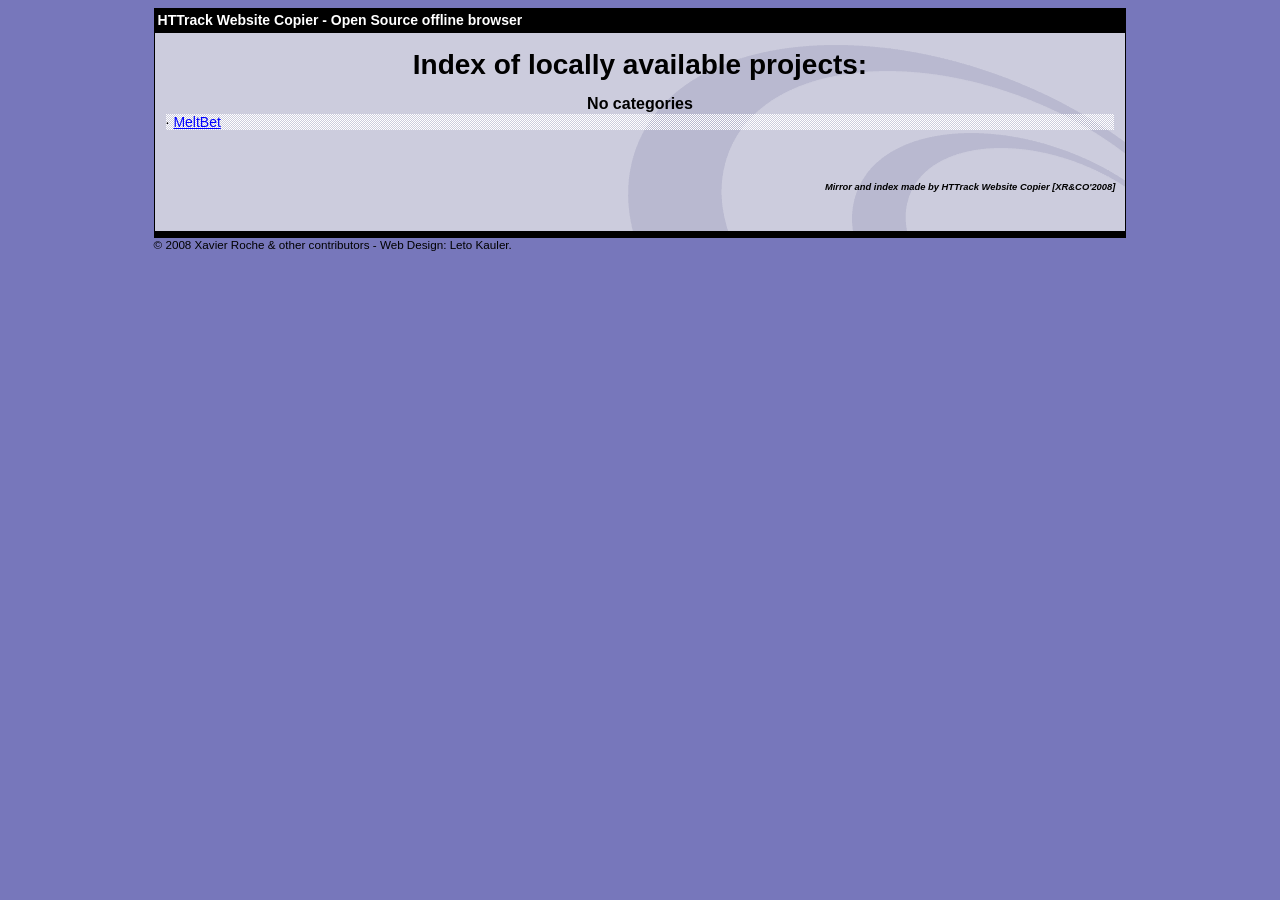
<file: index.html>
<html xmlns="http://meltbet710.github.io" lang="en">

<head>
	<meta http-equiv="Content-Type" content="text/html; charset=utf-8" />
	<meta name="description" content="HTTrack is an easy-to-use website mirror utility. It allows you to download a World Wide website from the Internet to a local directory,building recursively all structures, getting html, images, and other files from the server to your computer. Links are rebuiltrelatively so that you can freely browse to the local site (works with any browser). You can mirror several sites together so that you can jump from one toanother. You can, also, update an existing mirror site, or resume an interrupted download. The robot is fully configurable, with an integrated help" />
	<meta name="keywords" content="httrack, HTTRACK, HTTrack, winhttrack, WINHTTRACK, WinHTTrack, offline browser, web mirror utility, aspirateur web, surf offline, web capture, www mirror utility, browse offline, local  site builder, website mirroring, aspirateur www, internet grabber, capture de site web, internet tool, hors connexion, unix, dos, windows 95, windows 98, solaris, ibm580, AIX 4.0, HTS, HTGet, web aspirator, web aspirateur, libre, GPL, GNU, free software" />
	<title>List of available projects - HTTrack Website Copier</title>
	<!-- Mirror and index made by HTTrack Website Copier/3.49-2 [XR&CO'2014] -->

	<style type="text/css">
	<!--

body {
	margin: 0;  padding: 0;  margin-bottom: 15px;  margin-top: 8px;
	background: #77b;
}
body, td {
	font: 14px "Trebuchet MS", Verdana, Arial, Helvetica, sans-serif;
	}

#subTitle {
	background: #000;  color: #fff;  padding: 4px;  font-weight: bold; 
	}

#siteNavigation a, #siteNavigation .current {
	font-weight: bold;  color: #448;
	}
#siteNavigation a:link    { text-decoration: none; }
#siteNavigation a:visited { text-decoration: none; }

#siteNavigation .current { background-color: #ccd; }

#siteNavigation a:hover   { text-decoration: none;  background-color: #fff;  color: #000; }
#siteNavigation a:active  { text-decoration: none;  background-color: #ccc; }


a:link    { text-decoration: underline;  color: #00f; }
a:visited { text-decoration: underline;  color: #000; }
a:hover   { text-decoration: underline;  color: #c00; }
a:active  { text-decoration: underline; }

#pageContent {
	clear: both;
	border-bottom: 6px solid #000;
	padding: 10px;  padding-top: 20px;
	line-height: 1.65em;
	background-image: url(backblue.gif);
	background-repeat: no-repeat;
	background-position: top right;
	}

#pageContent, #siteNavigation {
	background-color: #ccd;
	}


.imgLeft  { float: left;   margin-right: 10px;  margin-bottom: 10px; }
.imgRight { float: right;  margin-left: 10px;   margin-bottom: 10px; }

hr { height: 1px;  color: #000;  background-color: #000;  margin-bottom: 15px; }

h1 { margin: 0;  font-weight: bold;  font-size: 2em; }
h2 { margin: 0;  font-weight: bold;  font-size: 1.6em; }
h3 { margin: 0;  font-weight: bold;  font-size: 1.3em; }
h4 { margin: 0;  font-weight: bold;  font-size: 1.18em; }

.blak { background-color: #000; }
.hide { display: none; }
.tableWidth { min-width: 400px; }

.tblRegular       { border-collapse: collapse; }
.tblRegular td    { padding: 6px;  background-image: url(fade.gif);  border: 2px solid #99c; }
.tblHeaderColor, .tblHeaderColor td { background: #99c; }
.tblNoBorder td   { border: 0; }


// -->
</style>

</head>

<body>
<table width="76%" border="0" align="center" cellspacing="0" cellpadding="3" class="tableWidth">
	<tr>
	<td id="subTitle">HTTrack Website Copier - Open Source offline browser</td>
	</tr>
</table>
<table width="76%" border="0" align="center" cellspacing="0" cellpadding="0" class="tableWidth">
<tr class="blak">
<td>
	<table width="100%" border="0" align="center" cellspacing="1" cellpadding="0">
	<tr>
	<td colspan="6"> 
		<table width="100%" border="0" align="center" cellspacing="0" cellpadding="10">
		<tr> 
		<td id="pageContent"> 
<!-- ==================== End prologue ==================== -->


<h1 ALIGN=Center>Index of locally available projects:</H1>
  <table border="0" width="100%" cellspacing="1" cellpadding="0">
		<TH>
		<BR/>
			No categories
		</TH>
		<TR>
		  <TD BACKGROUND="fade.gif">
                    &middot; <A HREF="MeltBet/index.html">MeltBet</A>
   		  </TD>
		</TR>
	</TABLE>
	<BR>
	<H6 ALIGN="RIGHT">
         <I>Mirror and index made by HTTrack Website Copier [XR&CO'2008]</I>
	</H6>
	<!-- Mirror and index made by HTTrack Website Copier/3.49-2 [XR&CO'2014] -->
	<!-- Thanks for using HTTrack Website Copier! -->

<!-- ==================== Start epilogue ==================== -->
		</td>
		</tr>
		</table>
	</td>
	</tr>
	</table>
</td>
</tr>
</table>

<table width="76%" border="0" align="center" valign="bottom" cellspacing="0" cellpadding="0">
	<tr>
	<td id="footer"><small>&copy; 2008 Xavier Roche & other contributors - Web Design: Leto Kauler.</small></td>
	</tr>
</table>

</body>

</html>
</file>
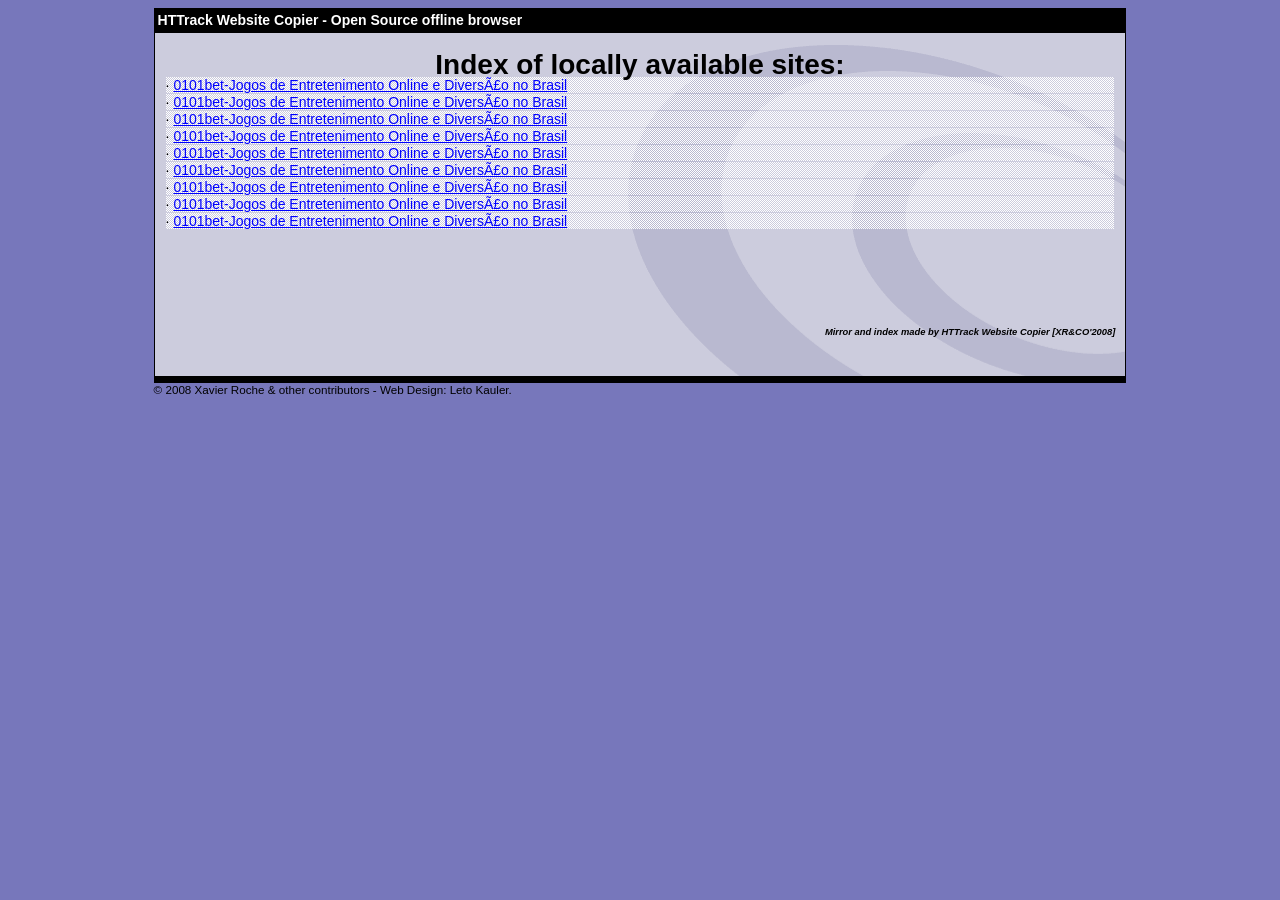
<file: MeltBet/index.html>
<html xmlns="meltbet710.github.io" lang="en">

<head>
	<meta http-equiv="Content-Type" content="text/html; charset=utf-8" />
	<meta name="description" content="HTTrack is an easy-to-use website mirror utility. It allows you to download a World Wide website from the Internet to a local directory,building recursively all structures, getting html, images, and other files from the server to your computer. Links are rebuiltrelatively so that you can freely browse to the local site (works with any browser). You can mirror several sites together so that you can jump from one toanother. You can, also, update an existing mirror site, or resume an interrupted download. The robot is fully configurable, with an integrated help" />
	<meta name="keywords" content="httrack, HTTRACK, HTTrack, winhttrack, WINHTTRACK, WinHTTrack, offline browser, web mirror utility, aspirateur web, surf offline, web capture, www mirror utility, browse offline, local  site builder, website mirroring, aspirateur www, internet grabber, capture de site web, internet tool, hors connexion, unix, dos, windows 95, windows 98, solaris, ibm580, AIX 4.0, HTS, HTGet, web aspirator, web aspirateur, libre, GPL, GNU, free software" />
	<title>Local index - HTTrack Website Copier</title>
  <!-- Mirror and index made by HTTrack Website Copier/3.49-2 [XR&CO'2014] -->
	<style type="text/css">
	<!--

body {
	margin: 0;  padding: 0;  margin-bottom: 15px;  margin-top: 8px;
	background: #77b;
}
body, td {
	font: 14px "Trebuchet MS", Verdana, Arial, Helvetica, sans-serif;
	}

#subTitle {
	background: #000;  color: #fff;  padding: 4px;  font-weight: bold; 
	}

#siteNavigation a, #siteNavigation .current {
	font-weight: bold;  color: #448;
	}
#siteNavigation a:link    { text-decoration: none; }
#siteNavigation a:visited { text-decoration: none; }

#siteNavigation .current { background-color: #ccd; }

#siteNavigation a:hover   { text-decoration: none;  background-color: #fff;  color: #000; }
#siteNavigation a:active  { text-decoration: none;  background-color: #ccc; }


a:link    { text-decoration: underline;  color: #00f; }
a:visited { text-decoration: underline;  color: #000; }
a:hover   { text-decoration: underline;  color: #c00; }
a:active  { text-decoration: underline; }

#pageContent {
	clear: both;
	border-bottom: 6px solid #000;
	padding: 10px;  padding-top: 20px;
	line-height: 1.65em;
	background-image: url(backblue.gif);
	background-repeat: no-repeat;
	background-position: top right;
	}

#pageContent, #siteNavigation {
	background-color: #ccd;
	}


.imgLeft  { float: left;   margin-right: 10px;  margin-bottom: 10px; }
.imgRight { float: right;  margin-left: 10px;   margin-bottom: 10px; }

hr { height: 1px;  color: #000;  background-color: #000;  margin-bottom: 15px; }

h1 { margin: 0;  font-weight: bold;  font-size: 2em; }
h2 { margin: 0;  font-weight: bold;  font-size: 1.6em; }
h3 { margin: 0;  font-weight: bold;  font-size: 1.3em; }
h4 { margin: 0;  font-weight: bold;  font-size: 1.18em; }

.blak { background-color: #000; }
.hide { display: none; }
.tableWidth { min-width: 400px; }

.tblRegular       { border-collapse: collapse; }
.tblRegular td    { padding: 6px;  background-image: url(fade.gif);  border: 2px solid #99c; }
.tblHeaderColor, .tblHeaderColor td { background: #99c; }
.tblNoBorder td   { border: 0; }


// -->
</style>

</head>

<table width="76%" border="0" align="center" cellspacing="0" cellpadding="3" class="tableWidth">
	<tr>
	<td id="subTitle">HTTrack Website Copier - Open Source offline browser</td>
	</tr>
</table>
<table width="76%" border="0" align="center" cellspacing="0" cellpadding="0" class="tableWidth">
<tr class="blak">
<td>
	<table width="100%" border="0" align="center" cellspacing="1" cellpadding="0">
	<tr>
	<td colspan="6"> 
		<table width="100%" border="0" align="center" cellspacing="0" cellpadding="10">
		<tr> 
		<td id="pageContent"> 
<!-- ==================== End prologue ==================== -->

	<meta name="generator" content="HTTrack Website Copier/3.x">
	<TITLE>Local index - HTTrack</TITLE>
</HEAD>
<BODY>
<H1 ALIGN=Center>Index of locally available sites:</H1>
	<TABLE BORDER="0" WIDTH="100%" CELLSPACING="1" CELLPADDING="0">
		<TR>
			<TD BACKGROUND="fade.gif">
				&middot;
					<A HREF="b0101bet.com/index.html">
						0101bet-Jogos de Entretenimento Online e DiversÃ£o no Brasil
					</A>		
			</TD>
		</TR>
		<TR>
			<TD BACKGROUND="fade.gif">
				&middot;
					<A HREF="b0101bet.com/home/event8adc.html">
						0101bet-Jogos de Entretenimento Online e DiversÃ£o no Brasil
					</A>		
			</TD>
		</TR>
		<TR>
			<TD BACKGROUND="fade.gif">
				&middot;
					<A HREF="b0101bet.com/home/event706a.html">
						0101bet-Jogos de Entretenimento Online e DiversÃ£o no Brasil
					</A>		
			</TD>
		</TR>
		<TR>
			<TD BACKGROUND="fade.gif">
				&middot;
					<A HREF="b0101bet.com/home/event4fef.html">
						0101bet-Jogos de Entretenimento Online e DiversÃ£o no Brasil
					</A>		
			</TD>
		</TR>
		<TR>
			<TD BACKGROUND="fade.gif">
				&middot;
					<A HREF="b0101bet.com/home/task10a3.html">
						0101bet-Jogos de Entretenimento Online e DiversÃ£o no Brasil
					</A>		
			</TD>
		</TR>
		<TR>
			<TD BACKGROUND="fade.gif">
				&middot;
					<A HREF="b0101bet.com/home/vip10a3.html">
						0101bet-Jogos de Entretenimento Online e DiversÃ£o no Brasil
					</A>		
			</TD>
		</TR>
		<TR>
			<TD BACKGROUND="fade.gif">
				&middot;
					<A HREF="b0101bet.com/home/canReceive10a3.html">
						0101bet-Jogos de Entretenimento Online e DiversÃ£o no Brasil
					</A>		
			</TD>
		</TR>
		<TR>
			<TD BACKGROUND="fade.gif">
				&middot;
					<A HREF="b0101bet.com/indexa608.html">
						0101bet-Jogos de Entretenimento Online e DiversÃ£o no Brasil
					</A>		
			</TD>
		</TR>
		<TR>
			<TD BACKGROUND="fade.gif">
				&middot;
					<A HREF="b0101bet.com/home/embedded.html">
						0101bet-Jogos de Entretenimento Online e DiversÃ£o no Brasil
					</A>		
			</TD>
		</TR>
	</TABLE>
	<BR>
	<BR>
	<BR>
  	<H6 ALIGN="RIGHT">
	<I>Mirror and index made by HTTrack Website Copier [XR&amp;CO'2008]</I>
	</H6>
	<!-- Mirror and index made by HTTrack Website Copier/3.49-2 [XR&CO'2014] -->
	<!-- Thanks for using HTTrack Website Copier! -->
	

<!-- ==================== Start epilogue ==================== -->
		</td>
		</tr>
		</table>
	</td>
	</tr>
	</table>
</td>
</tr>
</table>

<table width="76%" border="0" align="center" valign="bottom" cellspacing="0" cellpadding="0">
	<tr>
	<td id="footer"><small>&copy; 2008 Xavier Roche & other contributors - Web Design: Leto Kauler.</small></td>
	</tr>
</table>

</body>

</html>
</file>
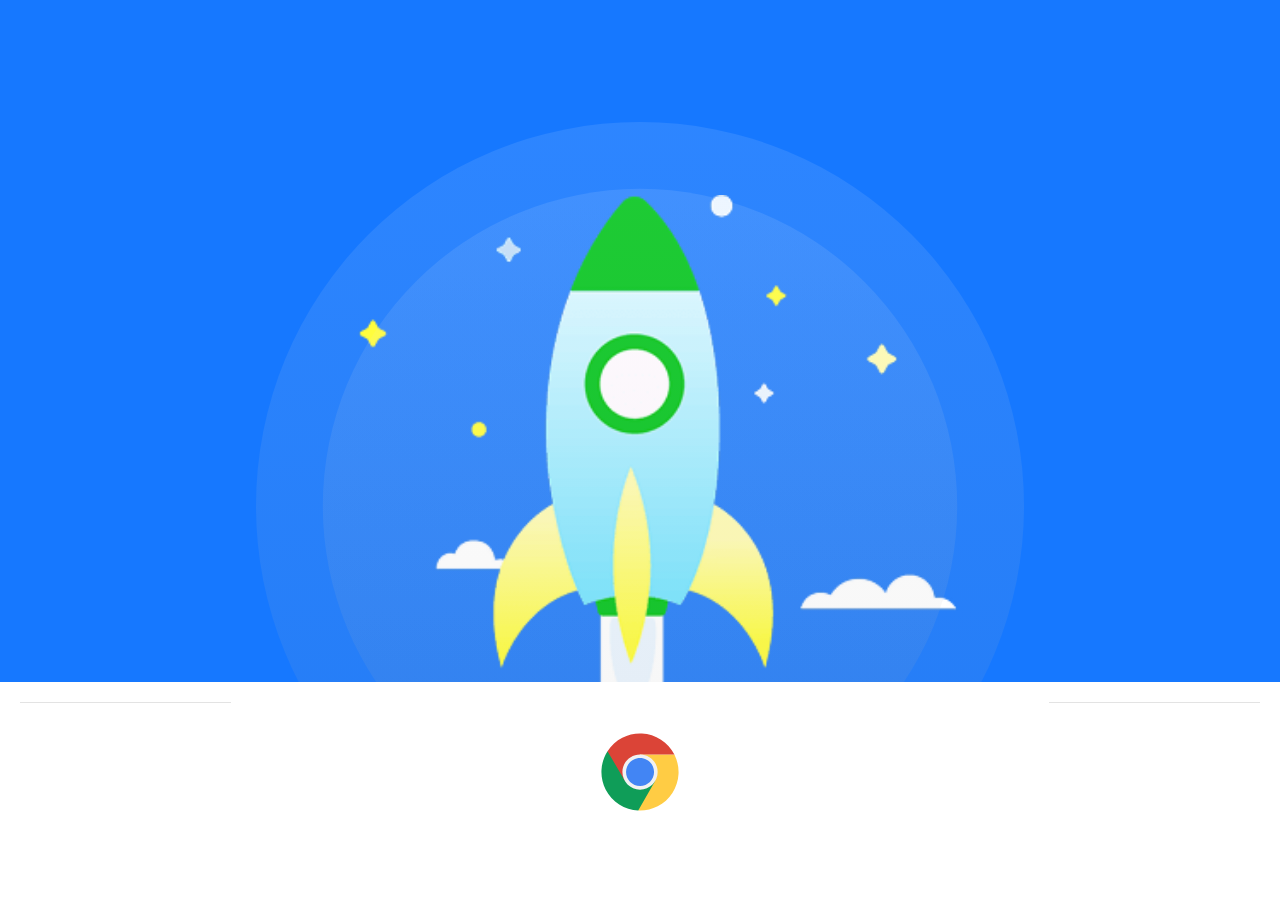
<file: MeltBet/b0101bet.com/pages/browser/index57eb.html>
<!doctype html>
<html lang="en" dir="ltr">
  
<!-- Mirrored from b0101bet.com/pages/browser/index.html?from= by HTTrack Website Copier/3.x [XR&CO'2014], Thu, 26 Mar 2026 20:57:54 GMT -->
<!-- Added by HTTrack --><meta http-equiv="content-type" content="text/html;charset=utf-8" /><!-- /Added by HTTrack -->
<head>
    <title></title>
    <meta charset="UTF-8" />
    <meta http-equiv="X-UA-Compatible" content="ie=edge,chrome=1" />
    <meta name="Download-Site-Next" />
    <meta name="renderer" content="webkit" />
    <meta http-equiv="Cache-Control" content="no-siteapp" />
    <meta property="og:type" content="website" />
    <meta
      name="viewport"
      content="width=device-width,initial-scale=1.0,maximum-scale=1.0,minimum-scale=1.0,user-scalable=no,viewport-fit=cover"
    />
    <meta name="apple-mobile-web-app-capable" content="yes" />
    <meta name="mobile-web-app-capable" content="yes" />
    <meta name="apple-mobile-web-app-status-bar-style" content="black" />
    <meta name="apple-touch-fullscreen" content="yes" />
    <meta name="format-detection" content="telephone=no, email=no" />
    <meta name="robots" content="noindex,nofollow" />
    <style>
      * {
        margin: 0;
        padding: 0;
        box-sizing: border-box;
        outline: 0;
      }
      html,
      body {
        width: 100%;
        height: 100%;
        line-height: 1.4286;
        user-select: none;
        background-color: #fff;
        font-size: 24px;
      }

      /* 水平滚动条 */
      ::-webkit-scrollbar {
        width: 4px;
        height: 4px;
      }

      /* 滚动条滚动滑块 */
      ::-webkit-scrollbar-thumb {
        background-color: #c0c4cc;
        border-radius: 2px;
      }

      /* 垂直轨道部分 */
      ::-webkit-scrollbar-track-piece {
        background-color: transparent;
      }

      ::-webkit-scrollbar-button,
      ::-webkit-scrollbar-corner {
        display: none;
      }
      .text-larger {
        font-size: 36px;
      }
      .color-link {
        color: #1678ff;
      }
      .mode-pc {
        font-size: 14px;
      }
      .mode-pc .text-larger {
        font-size: 24px;
      }
      .view-content {
        position: relative;
        width: 100%;
        height: 100%;
        margin: 0 auto;
        display: flex;
        text-align: center;
        flex-direction: column;
        -webkit-box-orient: vertical;
      }
      .mode-pc .view-content {
        max-width: 500px;
      }
      .upload-view {
        flex: 1;
        overflow-x: hidden;
        overflow-y: auto;
      }
      .upgrade-warp {
        background-color: #1678ff;
      }
      .title {
        padding: 8% 0 20px 0;
        color: #ffffff;
        font-weight: bold;
      }
      .image-warp {
        position: relative;
        padding-bottom: 40px;
      }
      .circle-bg {
        position: relative;
        display: inline-block;
        width: 60%;
        padding-top: 60%;
      }
      .circle-bg::before,
      .circle-bg::after {
        content: '';
        position: absolute;
        top: 0;
        left: 0;
        width: 100%;
        height: 100%;
        opacity: 0.1;
        background: linear-gradient(180deg, #fff 0%, #999 100%);
        border-radius: 50%;
      }
      .circle-bg::after {
        z-index: 9;
        transform: scale(0.826);
      }
      .upload-img {
        position: absolute;
        display: block;
        width: 100%;
        left: 0;
        bottom: -18px;
      }
      .tip-title {
        margin-top: 30px;
        padding: 0 20px;
      }
      .dw-btn {
        margin: 30px 20px;
        display: inline-block;
        border: solid 1px #1678ff;
        border-radius: 10px;
        padding: 10px 20px;
        color: #1678ff;
        cursor: pointer;
        text-indent: 40px;
        background-image: url([data-uri]);
        background-position: 20px center;
        background-repeat: no-repeat;
        background-size: 30px;
      }
      .text-warp {
        white-space: nowrap;
        overflow: hidden;
        text-overflow: ellipsis;
      }
      #current-link {
        max-width: 350px;
        padding: 0 5px;
      }
      #copy-btn {
        cursor: pointer;
      }
      .dw-browser {
        padding: 20px 20px 50px;
      }
      .dw-tip-warp {
        position: relative;
        display: flex;
        align-items: center;
        align-content: center;
        flex-wrap: wrap;
        justify-content: center;
        color: #999;
      }
      .line {
        height: 1px;
        width: 17%;
        background-color: #e3e3e3;
      }
      .dw-tip {
        flex: 1;
        padding: 0 20px;
      }
      .browser-link {
        display: block;
        text-decoration: none;
        padding: 30px 0;
      }
      .vh-center {
        display: flex;
        align-items: center;
        align-content: center;
        flex-wrap: wrap;
        justify-content: center;
      }
    </style>
    <script>
      //是否移动端
      var isMobile = function () {
        return /Android|webOS|iPhone|iPad|iPod|ios|BlackBerry|IEMobile|Opera Mini/i.test(
          navigator.userAgent
        )
      }
      //是否使用移动端
      var isUseMobile = window.screen.width <= 750 && isMobile()
      //如果使用移动端，则改变 ViewPort
      if (isUseMobile) {
        var viewPortContent = 'width=750,user-scalable=no,viewport-fit=cover'
        //火狐低端浏览器单独处理
        const isFirefox = navigator.userAgent.includes('Firefox')
        if (isFirefox && isMobile()) {
          var phoneScale = window.screen.width / 750
          viewPortContent += ',maximum-scale=' + phoneScale + ',minimum-scale=' + phoneScale
        }
        document.head
          .querySelector(`meta[name='viewport']`)
          .setAttribute('content', viewPortContent)
      }

      //获取Url参数
      var queryParams = new URLSearchParams(window.location.search)
      //获取来源地址
      var from = queryParams.get('from')
      if (from) {
        from = decodeURIComponent(from)
        var search = new URL(https://b0101bet.com/pages/browser/from).search
        history.replaceState({}, '', '/' + search || '/')
      }
      //获取当前地址,url 来源参数，或者去掉最后的html链接
      var link = location.href
      //window.history.replaceState(window.history.state, '', setUrlQuery(null, { cid }))
      //支持的语言 巴西-pt 中国-中文 越南-越南语  印度-印地语  英语
      var supportLocales = ['zh', 'pt', 'vi', 'hi', 'en']
      var copySuccessTip = '复制成功' //复制成功的文案
      var localesTransMap = {
        zh: {
          t_0: '升级浏览器通知',
          t_1: '您当前浏览器版本过低，',
          t_2: '为了更好的体验游戏，请使用',
          t_3: '系统浏览器打开',
          t_4: '当前链接:',
          t_5: '若仍然无法打开，可下载Chrome浏览器',
          t_6: '下载Chrome',
          cst: '复制成功',
        },
        pt: {
          t_0: 'Atualização do navegador',
          t_1: 'A versão do seu navegador está desatualizada,',
          t_2: 'Para uma melhor experiência de jogo, use',
          t_3: 'o navegador do sistema',
          t_4: 'Link atual:',
          t_5: 'Se ainda não conseguir abrir, você pode baixar o navegador Chrome',
          t_6: 'Baixar Chrome',
          cst: 'Copiado com sucesso',
        },
        vi: {
          t_0: 'Cập nhật trình duyệt',
          t_1: 'Phiên bản trình duyệt của bạn quá thấp,',
          t_2: 'Để có trải nghiệm chơi game tốt hơn, hãy sử dụng',
          t_3: 'trình duyệt hệ thống',
          t_4: 'Liên kết hiện tại:',
          t_5: 'Nếu vẫn không thể mở, bạn có thể tải xuống trình duyệt Chrome',
          t_6: 'Tải xuống Chrome',
          cst: 'Sao chép thành công',
        },
        hi: {
          t_0: 'ब्राउज़र अपडेट करें',
          t_1: 'आपका वर्तमान ब्राउज़र संस्करण बहुत पुराना है,',
          t_2: 'बेहतर गेमिंग अनुभव के लिए, कृपया उपयोग करें',
          t_3: 'सिस्टम ब्राउज़र',
          t_4: 'वर्तमान लिंक:',
          t_5: 'यदि फिर भी नहीं खुलता है, तो आप Chrome ब्राउज़र डाउनलोड कर सकते हैं',
          t_6: 'Chrome डाउनलोड करें',
          cst: 'सफलतापूर्वक कॉपी किया गया',
        },
        en: {
          t_0: 'Upgrade Browser Notification',
          t_1: 'Your current browser version is outdated,',
          t_2: 'For a better gaming experience, please use',
          t_3: 'the system browser',
          t_4: 'Current link:',
          t_5: "If you still can't open it, you can download Chrome browser",
          t_6: 'Download Chrome',
          cst: 'Copy successful',
        },
      }

      //基于浏览器语言获取默认语言
      function getLocaleByBrowser() {
        //获取URL参数的语言
        var locale = new URLSearchParams(window.location.search).get('languageCode')
        //对语言转换成小写
        let lang = (locale || window.navigator.language).toLocaleLowerCase()
        //获取语言
        lang = lang.split('-')[0]

        //如果语言包含则使用，不包含则使用默认语言
        var useLocale = supportLocales.includes(lang) ? lang : 'en'
        //定义语言对应的lang值，如果没有定义，则使用枚举值
        var langMap = { zh: 'zh-CN' }
        document.documentElement.setAttribute('lang', langMap[locale] || locale)
        return useLocale
      }

      //页面加载完成，执行方法
      window.onload = function () {
        //如果宽度大于 500px ，则使用PC模式
        if (!isUseMobile) {
          document.body.classList.add('mode-pc')
        }
        //设置当前链接
        document.getElementById('current-link').innerText = link
        //设置语言
        var locale = getLocaleByBrowser()
        var transMap = localesTransMap[locale]
        copySuccessTip = transMap.cst
        for (var id in transMap) {
          var idEl = document.getElementById(id)
          if (idEl) {
            idEl.innerText = transMap[id]
          }
        }
      }

      //复制链接
      function clipboard(text) {
        var textField = document.createElement('input')
        textField.setAttribute('value', text)
        document.body.appendChild(textField)
        textField.select()
        document.execCommand('copy')
        textField.remove()
      }
      //点击复制按钮
      function copyCurrentLink() {
        clipboard(link)
        alert(copySuccessTip)
      }
      //系统浏览器打开
      function openBySystemBrowser() {
        var protocol = window.location.protocol
        var openUrl =
          'intent://' +
          link.replace(protocol + '//', '') +
          '#Intent;scheme=' +
          protocol.replace(':', '') +
          ';end'
        window.location.href = openUrl
      }
    </script>
  </head>
  <body>
    <section class="view-content">
      <section class="upload-view">
        <div class="upgrade-warp">
          <div class="title text-larger" id="t_0"></div>
          <div class="image-warp">
            <div class="circle-bg"></div>
            <img
              class="upload-img"
              alt="upgrade-img"
              src="[data-uri]"
            />
          </div>
        </div>
        <div class="tip-title"><strong id="t_1"></strong><span id="t_2"></span></div>
        <div class="dw-btn" onclick="openBySystemBrowser()" id="t_3"></div>
        <div class="vh-center">
          <span style="color: #999" id="t_4"></span>
          <span id="current-link" class="text-warp color-link"></span>
          <svg
            onclick="copyCurrentLink()"
            id="copy-btn"
            xmlns="http://www.w3.org/2000/svg"
            width="21"
            height="25"
            viewBox="0 0 21 25"
            fill="none"
          >
            <g clip-path="url(#clip0_2505_10803)">
              <path
                d="M1.29492 24.5C1.15084 24.5008 1.00799 24.4731 0.874634 24.4186C0.741276 24.364 0.619911 24.2836 0.5177 24.1821C0.41549 24.0805 0.334465 23.9598 0.279053 23.8268C0.22364 23.6937 0.194954 23.5511 0.194824 23.407V5.89002C0.194954 5.74593 0.22364 5.60328 0.279053 5.47028C0.334465 5.33727 0.41549 5.21652 0.5177 5.11496C0.619911 5.0134 0.741276 4.93303 0.874634 4.87847C1.00799 4.82391 1.15084 4.79623 1.29492 4.79702C1.43859 4.79689 1.58084 4.82505 1.71362 4.87991C1.8464 4.93477 1.96705 5.01524 2.06873 5.11673C2.17041 5.21823 2.25105 5.33876 2.30615 5.47144C2.36125 5.60412 2.38976 5.74635 2.38989 5.89002V22.314H15.5259C15.6721 22.3096 15.8178 22.3346 15.9542 22.3875C16.0906 22.4404 16.2151 22.5202 16.3201 22.622C16.4251 22.7239 16.5085 22.8459 16.5656 22.9806C16.6226 23.1154 16.652 23.2602 16.652 23.4065C16.652 23.5528 16.6226 23.6977 16.5656 23.8324C16.5085 23.9672 16.4251 24.0891 16.3201 24.191C16.2151 24.2929 16.0906 24.3726 15.9542 24.4255C15.8178 24.4785 15.6721 24.5034 15.5259 24.499L1.29492 24.5ZM5.59985 20.2C5.30932 20.2 5.03055 20.0851 4.82446 19.8803C4.61837 19.6755 4.50173 19.3975 4.49988 19.107V1.59302C4.50001 1.44893 4.52857 1.30628 4.58398 1.17328C4.6394 1.04027 4.72054 0.91952 4.82275 0.81796C4.92496 0.7164 5.04621 0.636031 5.17957 0.581469C5.31292 0.526907 5.45577 0.499226 5.59985 0.500016H14.3589C14.6488 0.500056 14.9267 0.615149 15.1318 0.820017L20.6058 6.28302C20.7076 6.38439 20.7883 6.50486 20.8434 6.63751C20.8985 6.77016 20.9269 6.91238 20.9269 7.05602V19.11C20.9268 19.2541 20.8982 19.3967 20.8428 19.5298C20.7874 19.6628 20.7062 19.7835 20.604 19.8851C20.5018 19.9866 20.3804 20.067 20.2471 20.1216C20.1137 20.1761 19.971 20.2038 19.8269 20.203L5.59985 20.2ZM6.69385 18.015H18.7379V9.24002H13.2639C13.1202 9.24015 12.9779 9.21198 12.8451 9.15712C12.7123 9.10227 12.5917 9.02179 12.49 8.9203C12.3883 8.8188 12.3077 8.69828 12.2526 8.5656C12.1975 8.43292 12.169 8.29068 12.1688 8.14702V2.68502H6.69385V18.015Z"
                fill="#1678FF"
              />
            </g>
            <defs>
              <clipPath id="clip0_2505_10803">
                <rect width="21" height="24" fill="white" transform="translate(0 0.5)" />
              </clipPath>
            </defs>
          </svg>
        </div>
      </section>
      <section class="dw-browser">
        <div class="dw-tip-warp">
          <div class="line"></div>
          <div class="dw-tip" id="t_5"></div>
          <div class="line"></div>
        </div>
        <a class="browser-link color-link" href="https://www.google.com/chrome/" target="_blank">
          <div>
            <svg
              xmlns="http://www.w3.org/2000/svg"
              width="78"
              height="78"
              viewBox="0 0 78 78"
              fill="none"
            >
              <path
                d="M39.0439 21.5391H73.3878C76.4431 27.5519 77.868 34.261 77.5202 40.9966C77.1723 47.7322 75.0639 54.2588 71.4054 59.9249C67.7469 65.5911 62.6662 70.1985 56.6705 73.2874C50.6748 76.3764 43.9738 77.8387 37.2363 77.5285"
                fill="#FFCC44"
              />
              <path
                d="M54.2578 47.7482L37.2365 77.5279C30.4743 77.22 23.9123 75.1376 18.2101 71.4898C12.5079 67.842 7.86635 62.7574 4.75207 56.7472C1.6378 50.737 0.16051 44.0128 0.468706 37.2507C0.776902 30.4885 2.85972 23.9266 6.5078 18.2246"
                fill="#0F9D58"
              />
              <path
                d="M39.0446 21.5383H73.3884C70.3119 15.4761 65.6875 10.3349 59.9838 6.6359C54.28 2.93687 47.6998 0.811426 40.9099 0.474992C34.1201 0.138559 27.362 1.60309 21.3205 4.72016C15.2791 7.83723 10.169 12.496 6.5083 18.2244L23.8309 47.748"
                fill="#DB4437"
              />
              <path
                d="M39.0443 54.8297C47.7794 54.8297 54.8605 47.7485 54.8605 39.0135C54.8605 30.2784 47.7794 23.1973 39.0443 23.1973C30.3092 23.1973 23.228 30.2784 23.228 39.0135C23.228 47.7485 30.3092 54.8297 39.0443 54.8297Z"
                fill="#4285F4"
              />
              <path
                d="M53.0524 39.0125C53.0524 31.2757 46.7805 25.0038 39.0437 25.0038C31.307 25.0038 25.0351 31.2757 25.0351 39.0125C25.0351 46.7492 31.307 53.0211 39.0437 53.0211C46.7805 53.0211 53.0524 46.7492 53.0524 39.0125ZM56.6676 39.0125C56.6676 48.7458 48.7771 56.6362 39.0437 56.6362C29.3104 56.6362 21.4199 48.7458 21.4199 39.0125C21.4199 29.2791 29.3104 21.3887 39.0437 21.3887C48.7771 21.3887 56.6676 29.2791 56.6676 39.0125Z"
                fill="#F1F1F1"
              />
            </svg>
          </div>
          <div id="t_6"></div>
        </a>
      </section>
    </section>
  </body>

<!-- Mirrored from b0101bet.com/pages/browser/index.html?from= by HTTrack Website Copier/3.x [XR&CO'2014], Thu, 26 Mar 2026 20:57:54 GMT -->
</html>
</file>
